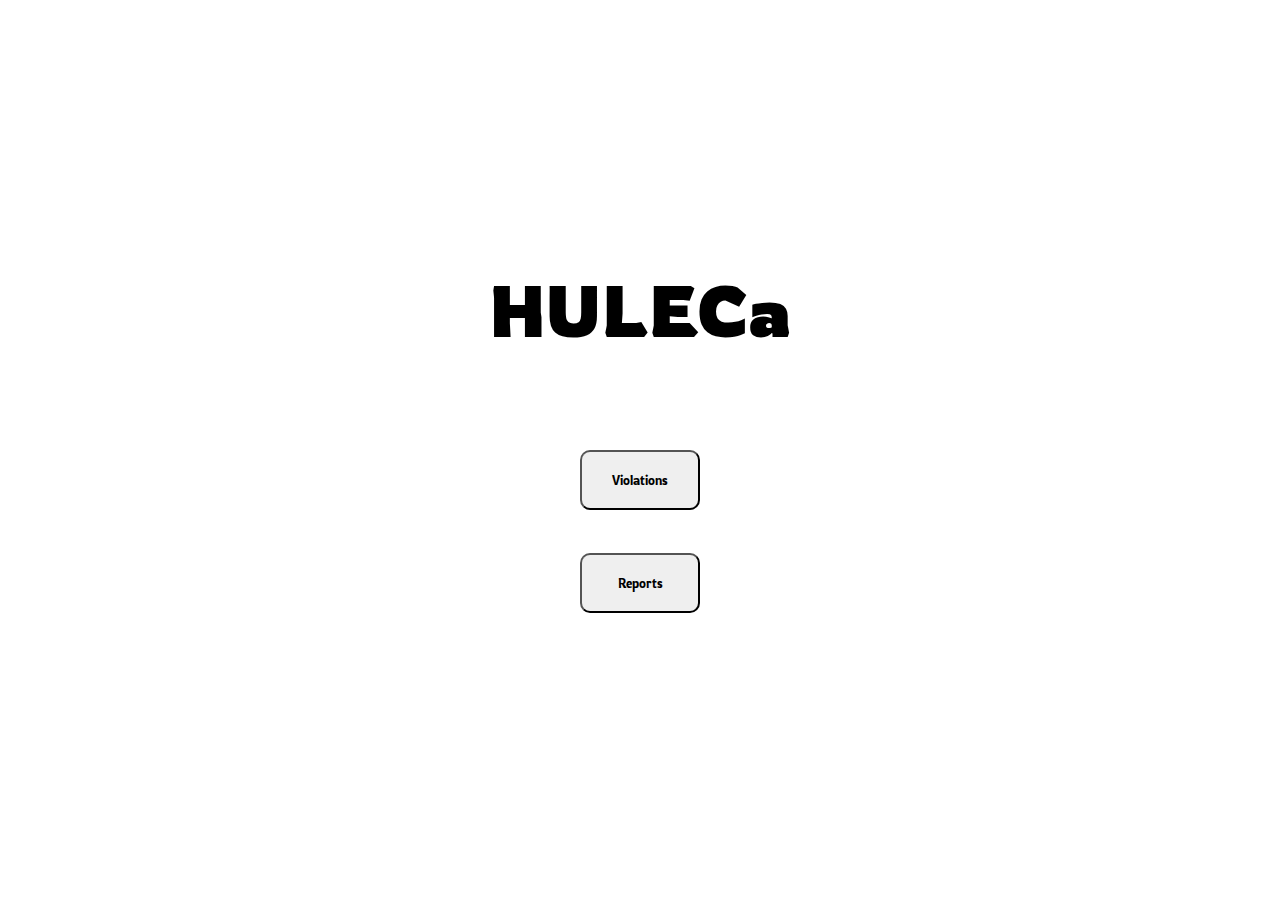
<file: index.html>
<!DOCTYPE html>
<html lang="en">
<head>
  <meta charset="UTF-8">
  <meta name="viewport" content="width=device-width, initial-scale=1.0">
  <title>HULECa</title>
  <link rel="stylesheet" href="./styles.css">
</head>
<body>

  <main>
    <div>
      <h1>HULECa</h1>
    </div>
    <div class="container">
      <!-- <button id="detect">Detected Violations</button> -->
      <button id="past">Violations</button>
      <button id="reports">Reports</button>
    </div>
  </main>

  <script src="./index.js"></script>
</body>
</html>

<!-- http-server -S -C cert.pem -K key.pem -->
</file>
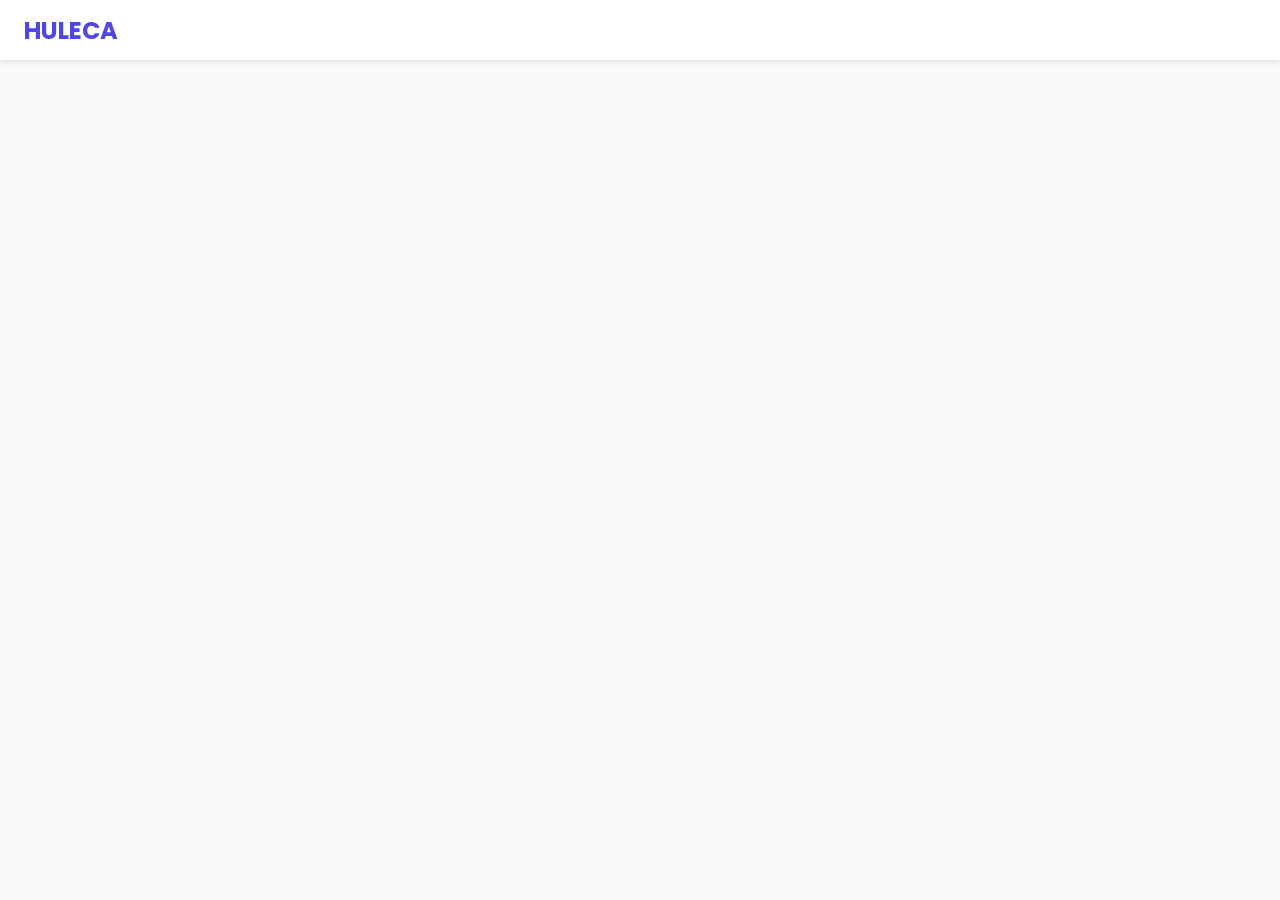
<file: pages/latest/index.html>
<!DOCTYPE html>
<html lang="en">
<head>
  <meta charset="UTF-8">
  <meta name="viewport" content="width=device-width, initial-scale=1.0">
  <title>Violation Details</title>
  <style>
    @import url('https://fonts.googleapis.com/css2?family=Poppins:wght@300;400;600&display=swap');

    * {
      margin: 0;
      padding: 0;
      box-sizing: border-box;
      font-family: "Poppins", sans-serif;
    }

    body {
      height: 100vh;
      width: 100vw;
      background-color: #f9fafb;
      display: flex;
      flex-direction: column;
      justify-content: center;
      align-items: center;
      gap: 30px;
    }

    header {
      position: fixed;
      top: 0;
      left: 0;
      width: 100%;
      height: 60px;
      background-color: #ffffff;
      box-shadow: 0 2px 8px rgba(0, 0, 0, 0.1);
      padding: 0 24px;
      display: flex;
      align-items: center;
      z-index: 100;
    }

    header h1 {
      font-size: 24px;
      color: #4f46e5;
      cursor: pointer;
      user-select: none;
    }

    .container {
      width: 80%;
      max-width: 700px;
      background: #ffffff;
      border-radius: 16px;
      padding: 32px 24px;
      box-shadow: 0 4px 16px rgba(0, 0, 0, 0.06);
      text-align: center;
      display: flex;
      flex-direction: column;
      justify-content: center;
      align-items: center;
      gap: 24px;
    }

    .container img {
      width: 100%;
      height: auto;
      border-radius: 8px;
    }

    .container h1 {
      font-size: 26px;
      font-weight: 600;
      color: #1f2937;
    }

    .container h2 {
      font-size: 20px;
      font-weight: 500;
      color: #374151;
    }

    .container .details {
      font-size: 18px;
      font-weight: 400;
      color: #6b7280;
      margin-top: 12px;
    }

    button {
      background-color: #4f46e5;
      color: white;
      border: none;
      border-radius: 8px;
      padding: 12px 20px;
      font-size: 14px;
      font-weight: 600;
      margin-top: 20px;
      cursor: pointer;
      transition: background 0.3s ease;
    }

    button:hover {
      background-color: #4338ca;
    }
  </style>
</head>
<body>
  <header>
    <h1 onclick="window.location.href = '../../index.html'">HULECA</h1>
  </header>
  
  <script>
    const urlParams = new URLSearchParams(window.location.search);
    const logID = parseInt(urlParams.get("logID"));

    window.onload = async () => {
      const body = document.querySelector("body");

      try {
        const logsRes = await fetch("http://192.168.100.6:3001/logs");
        const logs = await logsRes.json();
        const log = logs.find(item => item.logID === logID);

        const container = document.createElement("div");
        container.classList.add("container");
        container.innerHTML = `
          <h1>VIOLATION #${logID}</h1>
          <img src="http://192.168.100.6:3001${log.logImagePath}" alt="Violation Image">
          <div class="details">
            <h2>Date: ${log.logTime}</h2>
            <h2>Location: ${log.logLocation}</h2>
          </div>
        `;

        body.append(container);

        const backButton = document.createElement("button");
        backButton.innerHTML = "Back";
        backButton.onclick = () => {
          window.location.href = "../../index.html";
        };

        body.append(backButton);

      } catch (err) {
        console.error("Error loading logs:", err);
      }
    };
  </script>
</body>
</html>
</file>
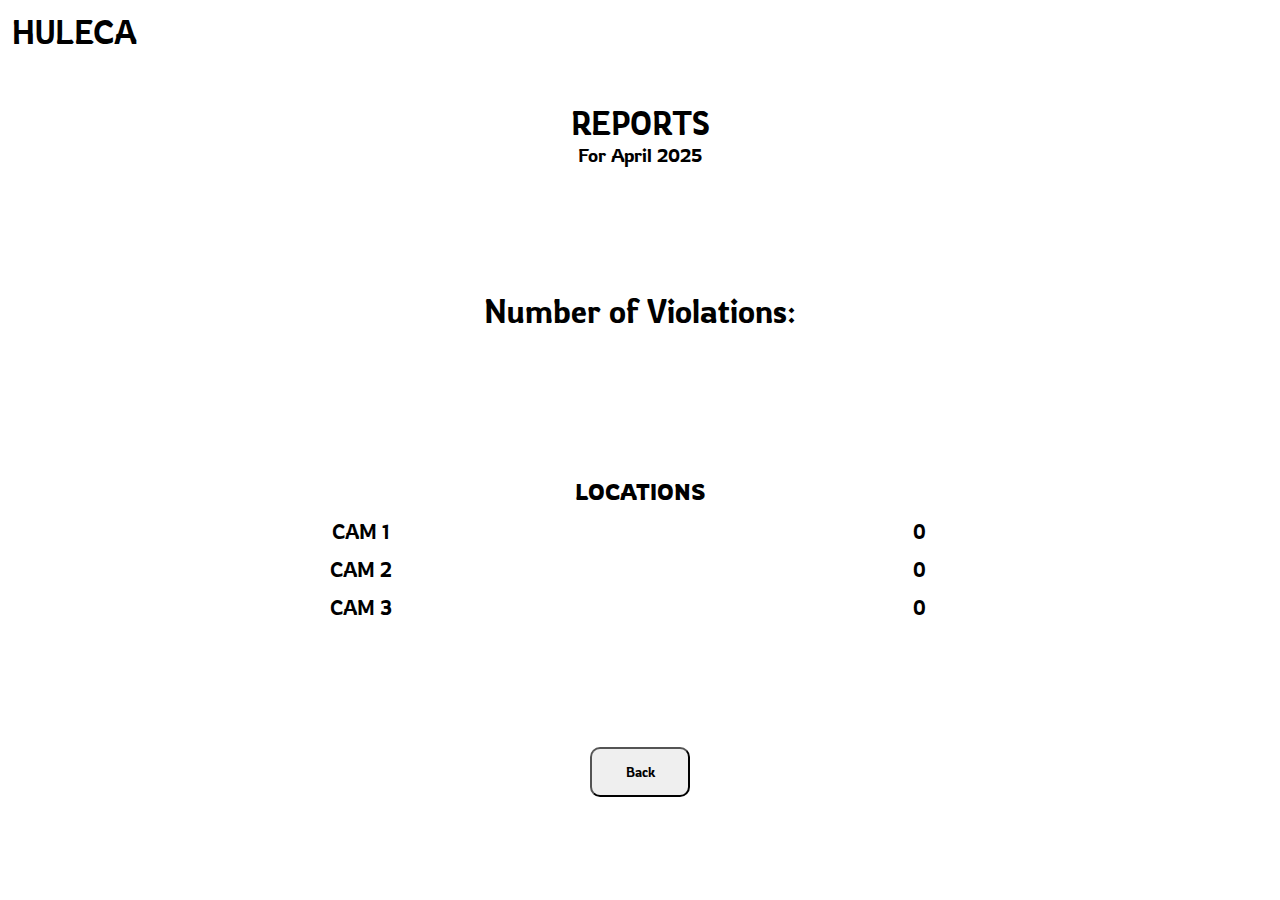
<file: pages/reports/reports.html>
<!DOCTYPE html>
<html lang="en">
<head>
  <meta charset="UTF-8">
  <meta name="viewport" content="width=device-width, initial-scale=1.0">
  <title>Reports</title>
  <style>
    @import url('https://fonts.googleapis.com/css2?family=Rowdies:wght@300;400;700&display=swap');

    *{
      margin: 0;
      padding: 0;
      box-sizing: border-box;

      font-family: "Rowdies", sans-serif;
      font-weight: 300;
      font-style: normal;
      /* border: 1px solid #000; */
    }
    body{
      height: 100vh;
      width: 100vw;

      display: flex;
      flex-direction: column;
      justify-content: space-evenly;
      align-items: center;
    }
    header{
      position: absolute;
      top: 0;

      width: 100vw;
      height: 10%;
      background-color: white;
      padding: 12px;
    }
    header:hover{
      cursor: pointer;
    }
    main{
      /* border: 1px solid #000; */

      width: 90%;
      height: 60%;

      display: flex;
      flex-direction: column;
      justify-content: space-between;
      
      text-align: center;
    }
    table{
      text-align: center;
      padding:0.8em;
      table-layout: fixed;
      height: 35%;

      font-size: 20px;
    }
    td{
      width: 50%;
    }
    table tr{
      font-weight:bold;
    }
    .title{
      font-weight: 400;
      font-size: 22px;
    }
    button{
      font-family: "Rowdies", sans-serif;
      font-weight: 300;
      font-style: normal;

      border-radius: 10px;
      height: 50px;
      width: 100px;

      padding: 4px;

      text-wrap: pretty;
    }
  </style>
</head>
<body>
  <header>
    <h1 onclick="window.location.href = '../../index.html'">HULECA</h1>
  </header>
  <main>
    <div>
      <h1>REPORTS</h1>
      <h3>For April 2025</h3>
    </div>
    <div>
      <h1>Number of Violations:</h1>
      <h2 id="numLog"></h2>
    </div>
    <table>
      <tr>
        <td colspan='2' class="title">LOCATIONS</td>
      </tr>
      <tr>
        <td>CAM 1</td>
        <td id="numLog2">0</td>
      </tr>
      <tr>
        <td>CAM 2</td>
        <td>0</td>
      </tr>
      <tr>
        <td>CAM 3</td>
        <td>0</td>
      </tr>
    </table>
  </main>
  <script>
    window.onload = async () => {
      const body = document.querySelector("body");
      
      let h2 = document.getElementById("numLog");
      let h22 = document.getElementById("numLog2");

      try {
        const res = await fetch("http://192.168.100.6:3001/numLog");
        const data = await res.json();
        const numLogs = data.numLogs;

        h2.innerHTML = `${numLogs} Detected`;
        h22.innerHTML = `${numLogs}`;
      } catch (err) {
        console.error("Error loading logs:", err);
      }

      const backButton = document.createElement("button");
      backButton.innerHTML = "Back";

      backButton.onclick = () => {
        window.location.href = "../../index.html";
      };

      body.append(backButton);
    };
  </script>
</body>
</html>
</file>
<file: styles.css>
@import url('https://fonts.googleapis.com/css2?family=Rowdies:wght@300;400;700&display=swap');

*{
    margin: 0;
    padding: 0;
    box-sizing: border-box;
    /* border: 1px solid #000; */
}

body{
    height: 100vh;
    width: 100vw;
    padding: 10%;

    display: flex;
    justify-content: center;
    align-items: center;
}

main{
    height: 80%;
    display: flex;
    flex-direction: column;

    justify-content: space-evenly;
}

h1{
    font-family: "Rowdies", sans-serif;
    font-weight: 700;
    font-style: normal;
    text-align: center;
    font-size: 72px;
}

button{
    font-family: "Rowdies", sans-serif;
    font-weight: 300;
    font-style: normal;

    border-radius: 10px;
    height: 60px;
    width: 120px;

    padding: 4px;

    text-wrap: pretty;
}


main .container{
    height: 40%;
    width: auto;

    display: flex;
    flex-direction: column;
    align-items: center;
    justify-content: space-around;
}
</file>
